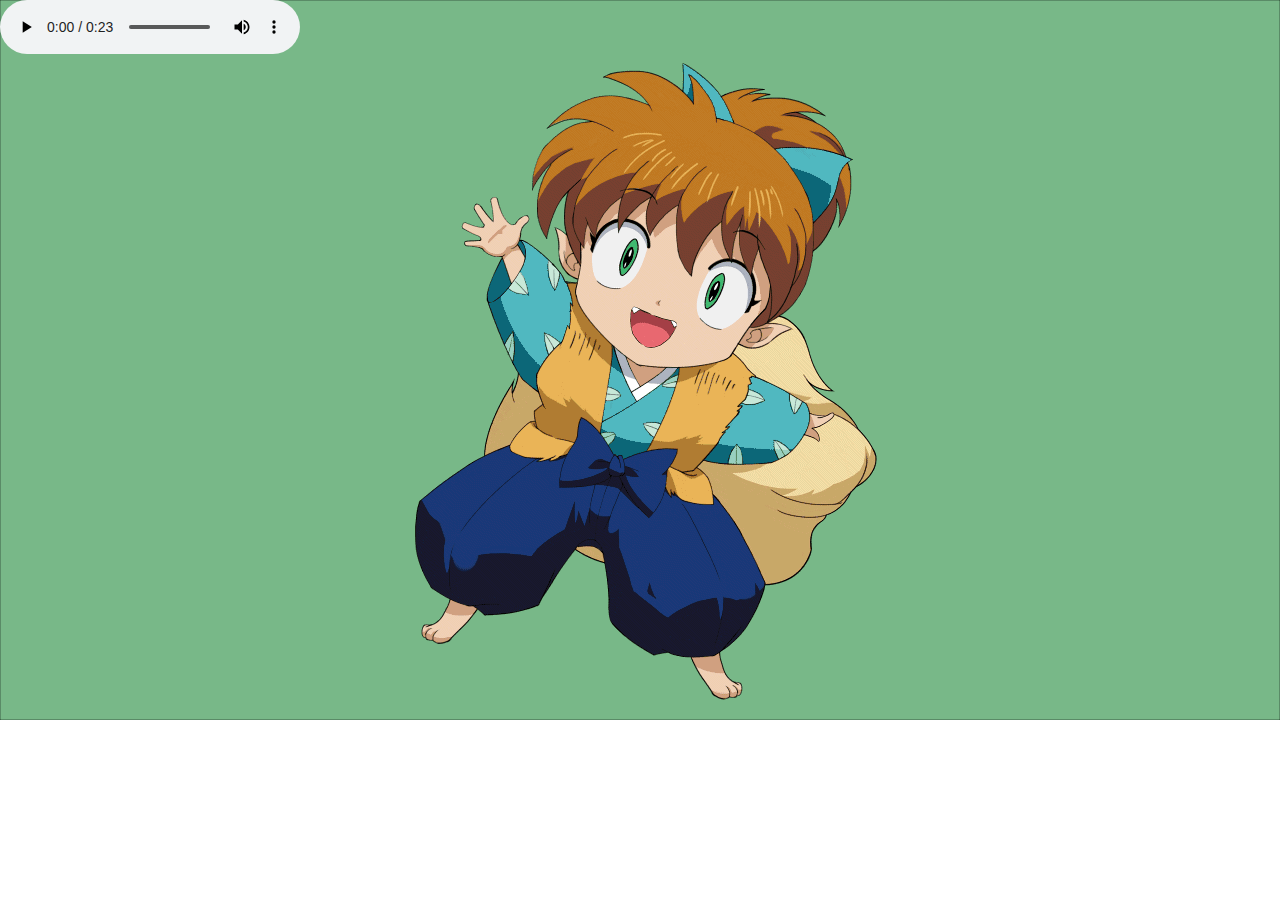
<file: Qibao.html>
<!doctype html>
<html>
<head>
<meta charset="utf-8">
<title>Qibao</title>
<link href="style4.css" rel="stylesheet" type="text/css">
</head>
	
<body>

<!--Backgroud-->	
	<img src="Images/qi1.gif" width="1280" height="720" alt=""/>
<!--Image-->
	<img src="Images/name3.png" width="173" height="46" class="mua" alt=""/>
<div class="ati">
	<audio controls>
		<source src="Audio/a1.mp3">
	</audio>
</div>
</body>
</html>
</file>
<file: style4.css>
@charset "utf-8";
body{
	margin:0;
	padding:0;
}
img{
	position: absolute;
}
.ati{
	position: absolute;
}
.mua{
	top:288.42px;
	left:936.76px;
	opacity:0;
}
.mua:hover{
	opacity:1;
</file>
